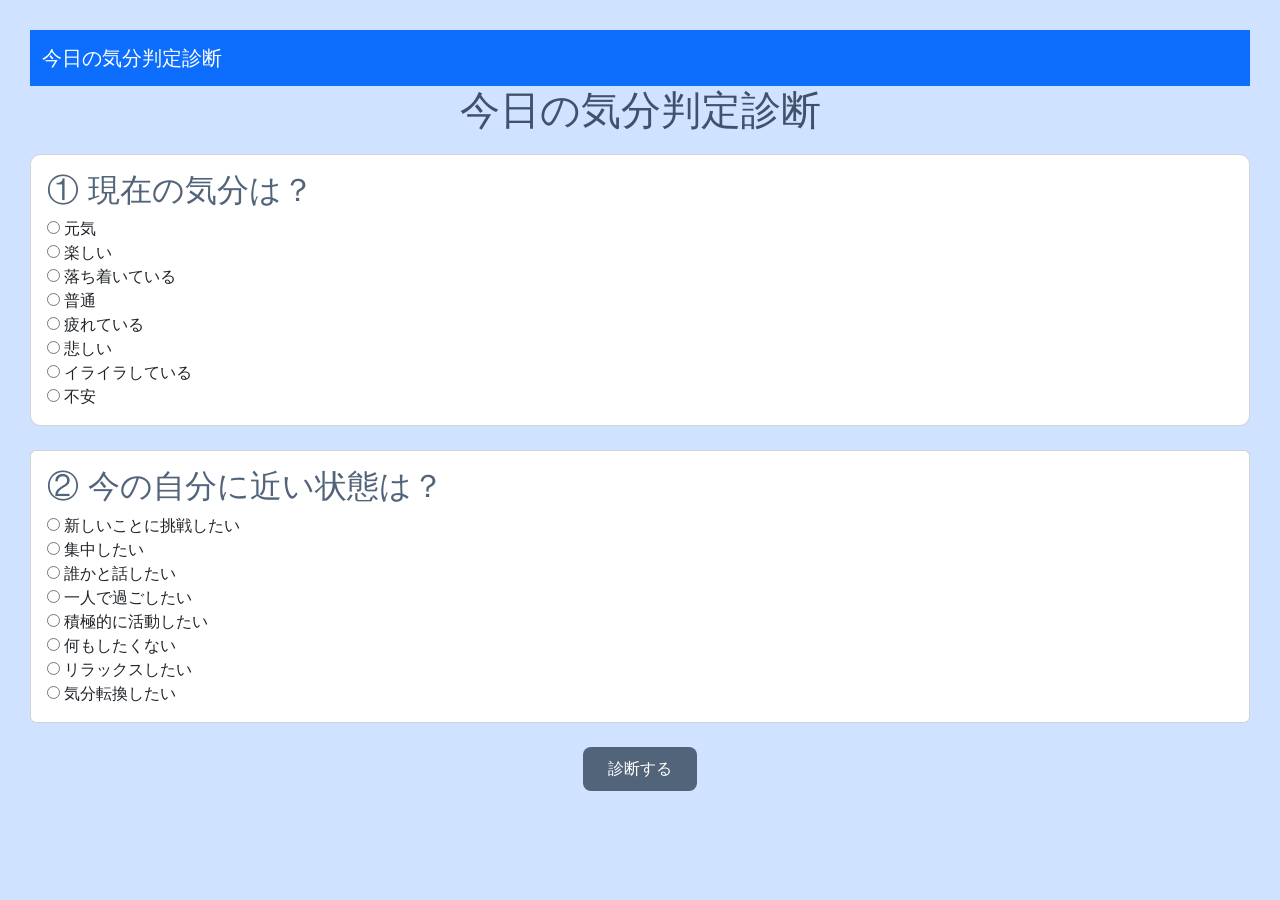
<file: index.html>
<!DOCTYPE html>
<html lang="ja">
<head>
  <meta charset="UTF-8">
  <meta name="viewport" content="width=device-width, initial-scale=1.0">

  <!-- BootstrapのCSS -->
  <link href="https://cdn.jsdelivr.net/npm/bootstrap@5.3.0/dist/css/bootstrap.min.css" rel="stylesheet" integrity="sha256-fx038NkLY4U1TCrBDiu5FWPEa9eiZu01EiLryshJbCo=" crossorigin="anonymous">

  <!-- 自分で作成したCSS -->
  <link rel="stylesheet" href="program.css">

  <title>今日の気分判定診断</title>
</head>

<body class="bg-primary-subtle">

<header>
  <nav class="navbar bg-primary" data-bs-theme="dark">
    <div class="container-fluid">
      <a class="navbar-brand" href="#">今日の気分判定診断</a>
    </div>
  </nav>
</header>

<h1>今日の気分判定診断</h1>

<div class="question card text-start p-3 mb-4">

<h2>① 現在の気分は？</h2>

<div><label><input type="radio" name="mood" value="元気"> 元気</label></div>
<div><label><input type="radio" name="mood" value="楽しい"> 楽しい</label></div>
<div><label><input type="radio" name="mood" value="落ち着いている"> 落ち着いている</label></div>
<div><label><input type="radio" name="mood" value="普通"> 普通</label></div>
<div><label><input type="radio" name="mood" value="疲れている"> 疲れている</label></div>
<div><label><input type="radio" name="mood" value="悲しい"> 悲しい</label></div>
<div><label><input type="radio" name="mood" value="イライラしている"> イライラしている</label></div>
<div><label><input type="radio" name="mood" value="不安"> 不安</label></div>

</div>

<div class="card text-start p-3 mb-4">

<h2>② 今の自分に近い状態は？</h2>

<div><label><input type="radio" name="state" value="挑戦"> 新しいことに挑戦したい</label></div>
<div><label><input type="radio" name="state" value="集中"> 集中したい</label></div>
<div><label><input type="radio" name="state" value="会話"> 誰かと話したい</label></div>
<div><label><input type="radio" name="state" value="一人"> 一人で過ごしたい</label></div>
<div><label><input type="radio" name="state" value="活動"> 積極的に活動したい</label></div>
<div><label><input type="radio" name="state" value="休息"> 何もしたくない</label></div>
<div><label><input type="radio" name="state" value="リラックス"> リラックスしたい</label></div>
<div><label><input type="radio" name="state" value="気分転換"> 気分転換したい</label></div>

</div>

<button id="assessment">診断する</button>
<div id="result-area"></div>

<script src="program.js"></script>
</body>
</html>
</file>
<file: program.css>
body {
  background-color: #f0f4f8;
  font-family: sans-serif;
  text-align: center;
  margin: 0;
  padding: 30px;
}

h1 {
  color: #40516b;
}

h2 {
  color: #52647a;
}
#assessment {
  background-color: #52647a;
  color: white;
  font-size: 16px;
  padding: 10px 25px;
  border: none;
  border-radius: 8px;
  cursor: pointer;
}
#assessment {
  display: block;
  margin: 20px auto;
}
.question {
  background-color: white;
  padding: 20px;
  margin: 20px auto;
  border-radius: 10px;
}
</file>
